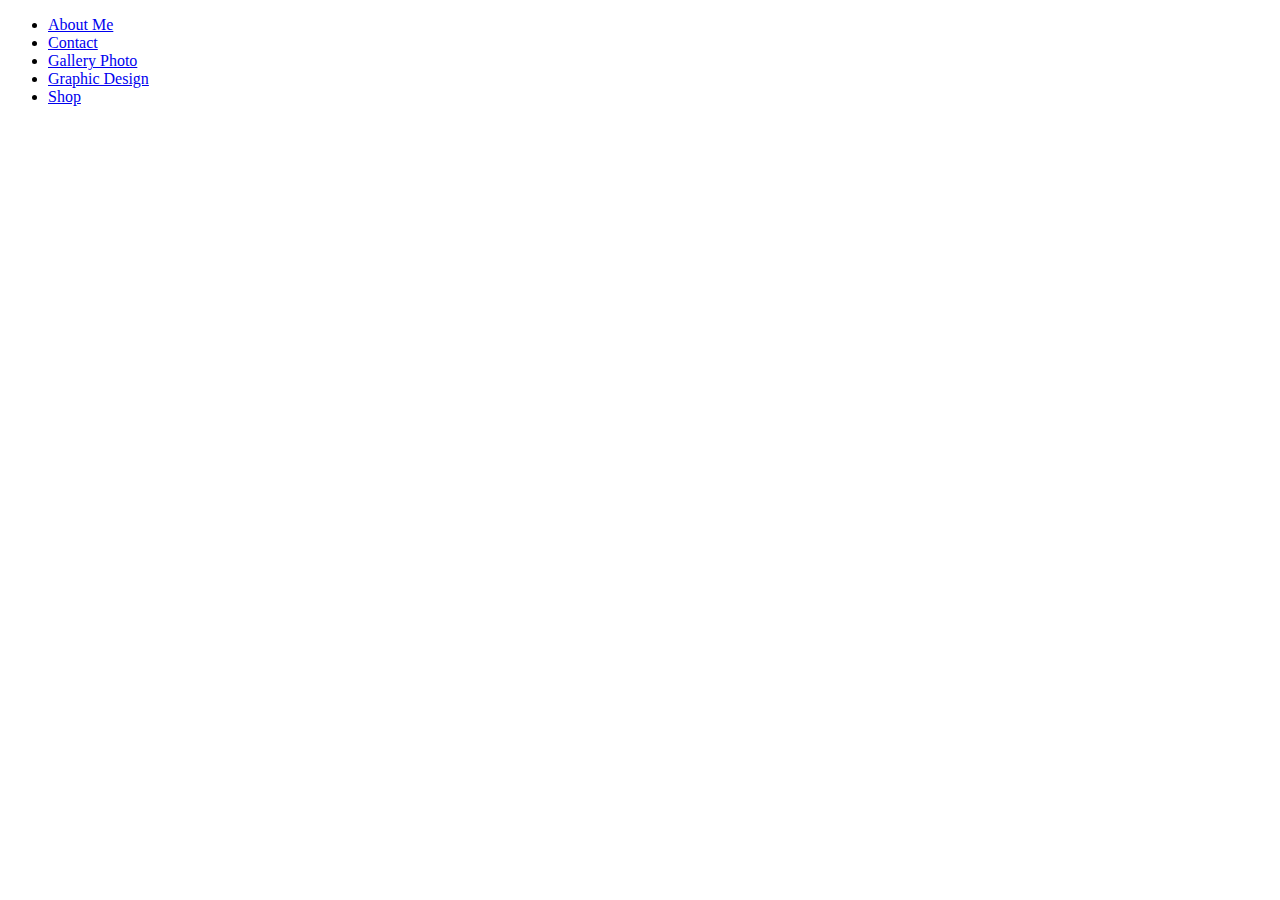
<file: index.htm>
<!doctype html>
<html>
<head>
<meta charset="UTF-8">
<title>Untitled Document</title>
</head>

<body>
	<ul>
		<li><a href="about-me/index.html">About Me</a></li>
		<li><a href="contact/index.html">Contact</a></li>
		<li><a href="gallery-photo/index.html">Gallery Photo</a></li>
		<li><a href="graphic-design/index.html">Graphic Design</a></li>
		<li><a href="shop/index.html">Shop</a></li>
	</ul>
</body>
</html>
</file>
